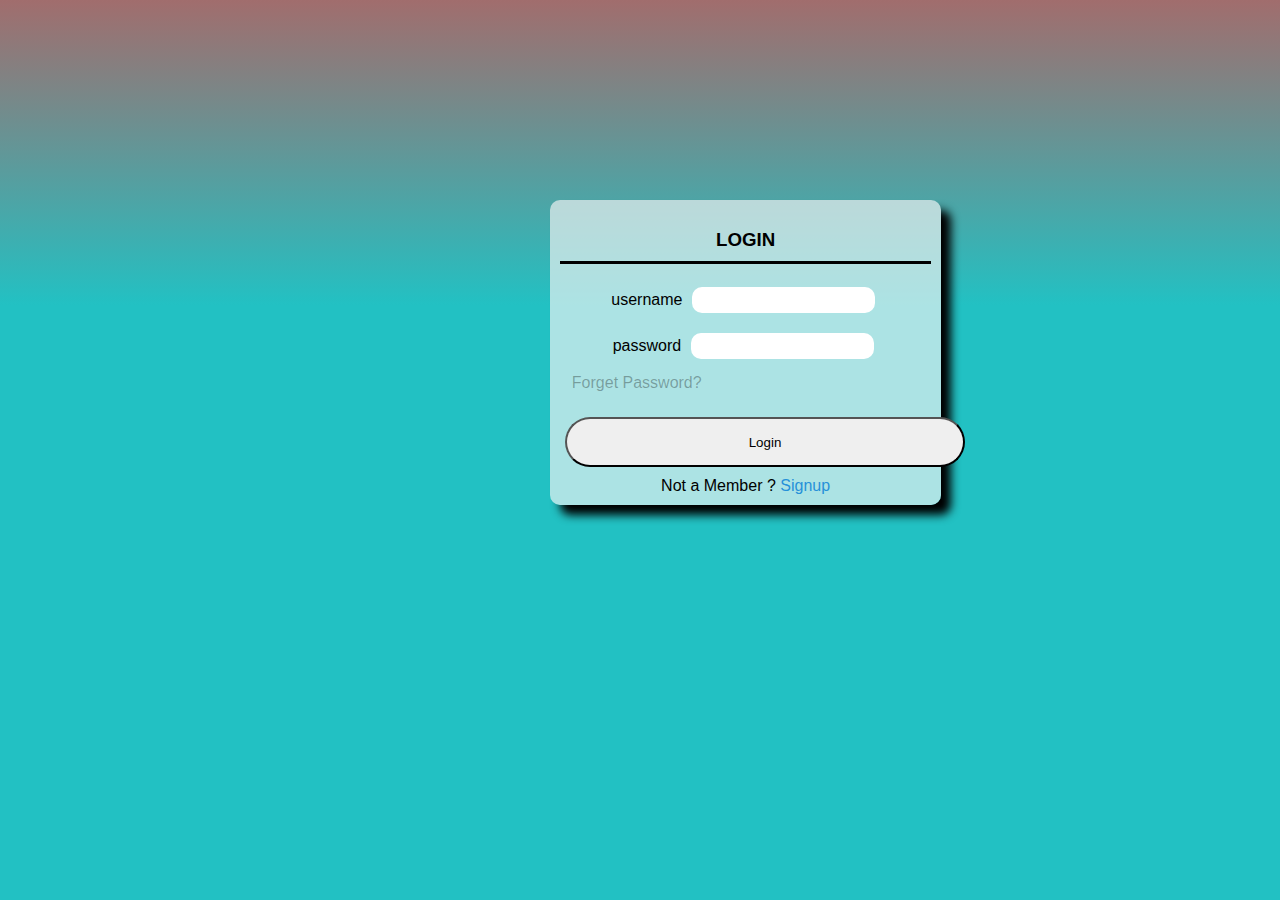
<file: login page using html and css/login file/index.html>
<!DOCTYPE html>
<html lang="en">
<head>
    <meta charset="UTF-8">
    <meta name="viewport" content="width=device-width, initial-scale=1.0">
    <title>login </title>
    <link rel="stylesheet" href="./style.css">
</head>
<body>
  <div class="container">
    <div class="fileds">
        <h3>Login </h3>
        <div id="username">
            <label for="username">username</label>
            <input type="text">
        </div>
    </div>
        <div id="password">             
            <label for="username">password</label>
            <input type="password">
        </div>
        <div class="pass">Forget Password?</div>
        <input name="submit" type="Submit" value="Login" class="submit">
        <div class="signup_link">
            Not a Member ? <a href="../Registration form/index.html" target="_blank">Signup</a>
        </div>
            
            
        </div>
    </div>
     
    </div>
  </div>


    <script src="./index.js"></script>
</body>
</html>
</file>
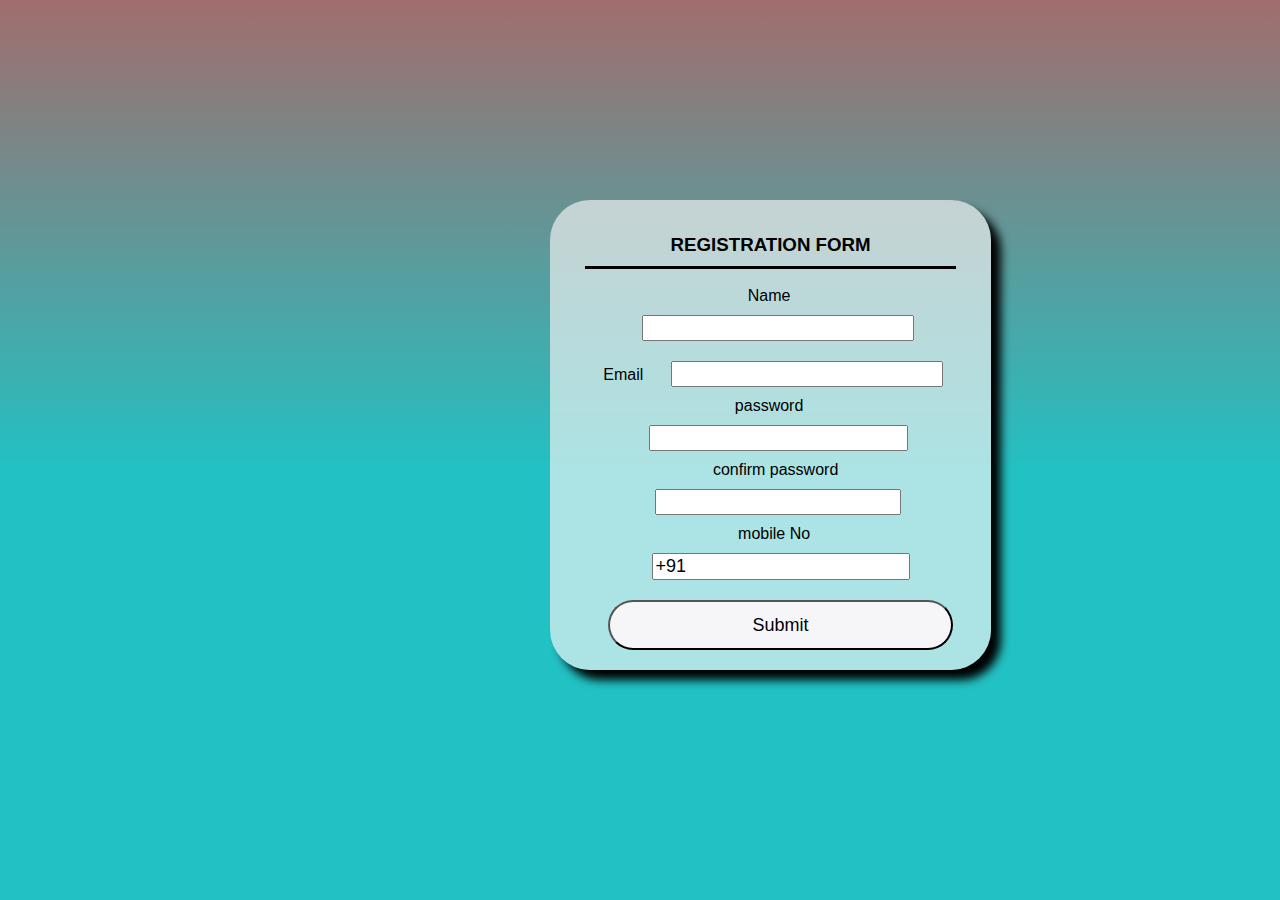
<file: login page using html and css/Registration form/index.html>
<!DOCTYPE html>
<html lang="en">
<head>
    <meta charset="UTF-8">
    <meta name="viewport" content="width=device-width, initial-scale=1.0">
    <title>signup</title>
    <link rel="stylesheet" href="../Registration form/style.css">
</head>
<body>
    <div class="container">
       
            <h3>Registration form</h3>
            <div class="details">
            <Form>
            <div class="txt-fileds">
                <label for="name">Name</label>
                <input type="text" id="name">
                <span></span>
          
            </div>
            <div class="txt-fileds">
                <label for="email" >Email</label>
                <input type="email" id="email">
                <span></span>
        
            </div>
            <div class="txt-fileds">
                <label for="password">password</label>
                <input type="password" id="password">
                <span></span>
               
            </div>
            <div class="txt-fileds" >
                <label for="password" id="pass">confirm password</label>
                
                <input type="password" id="cfpassword">
                <span></span>
                <div class="txt-fileds">
                    <label for="mobile">mobile No</label>
                    <input type="tel" value="+91" required="mobile number">
                </div>
                <div class="btn">
                    <input type="submit" id="button">
                </div>
              
            </div>
        </Form>
        </div>
    </div>
    
</body>
</html>
</file>
<file: login page using html and css/login file/style.css>
body{
    margin: 0;
    padding: 0;
    font-family: Verdana, Geneva, Tahoma, sans-serif;
    background-repeat: no-repeat;
    background-color:rgb(34,193,195);
    background-image: linear-gradient(0deg, rgba(34,193,195,1) 0%, rgba(161,109,109,1) 100%);
    
}
.container{
    background-color:rgba(245, 245, 245, 0.658);
    width: 29vw;
    align-items: center;
    position: relative;
    top: 200px;
    left: 550px;
    text-align:center;
   padding: 10px 10px 10px;
   border-radius: 10px;
   box-shadow: 10px 10px 10px black;
}
h3{
    border-bottom: 3px solid black;
    padding-bottom: 10px;
    text-transform: uppercase;
}
#username{
    margin: 10px 3px 10px;
    /* border: none;
    box-shadow: none; */
    
} 
#username input{
    box-shadow: none;
    border-style: none;
    border-radius: 10px;
    height: 20px;
   
}
#password{
margin: 10px 3px 10px;
    border: none;
    box-shadow: none;
    
}
#password input{
        box-shadow: none;
    border-style: none;
    border-radius: 10px;
    height: 20px;
}
input{
    padding: 3px;
    margin: 5px;
 
}
.pass{
margin: -5px 0 20px 5px;
color: #0000004f;
cursor: pointer; 
margin-top: 10px;
position: relative;
right: 30%;

}
.pass:hover{
    text-decoration: underline;
   color: #2691d9;

}
.submit{
    width: 400px;
    border-radius: 50px;
    height: 50px;
    margin-bottom: 10px; 
}
a{
    text-decoration: none;
}
.signup_link a{
    color: #2691d9;
    text-decoration: none;
  }
  
  .signup_link a:hover{
    text-decoration: underline;
  }
  input[type="Submit"]:hover{
    background: #2691d9;
    color: #e9f4fb;
    transition: .5s;
  }
</file>
<file: login page using html and css/Registration form/style.css>
body{
    margin: 0;
    padding: 0;
    font-family: Verdana, Geneva, Tahoma, sans-serif;
    background-repeat: no-repeat;
    background-color:rgb(34,193,195);
    background-image: linear-gradient(0deg, rgba(34,193,195,1) 0%, rgba(161,109,109,1) 100%);
}
.container{
    background-color:rgba(245, 245, 245, 0.658);
    width: 29vw;
    padding:15px 35px 10px;
    position: relative;
    top: 200px;
    left: 550px;
   text-align: center;
   border-radius: 40px;
   box-shadow: 10px 10px 10px black;
 
}
h3{
    border-bottom: 3px solid black;
    padding-bottom: 10px;
    text-transform: uppercase;
}
.details{
    margin: 10px 3px 10px;
    border: none;
    box-shadow: none;
}
.txt-fileds{
    margin: 10px 10px 10px;
    right: 20%;
    position: relative;
    left: 5px   ;
}
label{
    margin-right:3px;
    padding-right: 10px;
}

#name{
    margin-left: 10px;
    width: 20vw;
    height: 20px;
    padding-left: 10px;

}
#email{
    margin-left: 10px;
    width: 20vw;
    height: 20px;
    padding-left: 10px;
}
#password{
    margin-left: 10px;
    width: 19vw;
    height: 20px;
    padding-left: 10px;
    font-size: 18px;
}
#mo{
    margin-left: 10px;
    width: 250px;
    height: 20px;
    padding-left: 10px;
    font-size: 18px;
}
#cfpassword{
    margin-left: 10px;
    width: 230px;
    height: 20px;
    padding-left: 10px;
    font-size: 18px;
}
#pass{
    margin: 0%;
    padding: 0%;
}
 .txt-fileds input{
    width: 250PX;
    margin: 10px 5px 0px;
    font-size: large;
    border-radius: none;
    
} 
#button{
background-color: rgb(246, 246, 249);
color: rgb(0, 0, 0);
width: 100%;
height: 50px;
border-radius: 50px;
}
#button:hover{
    color:  #ffffff;
    background-color: #2691d9;
    transition: .5s;
}
</file>
